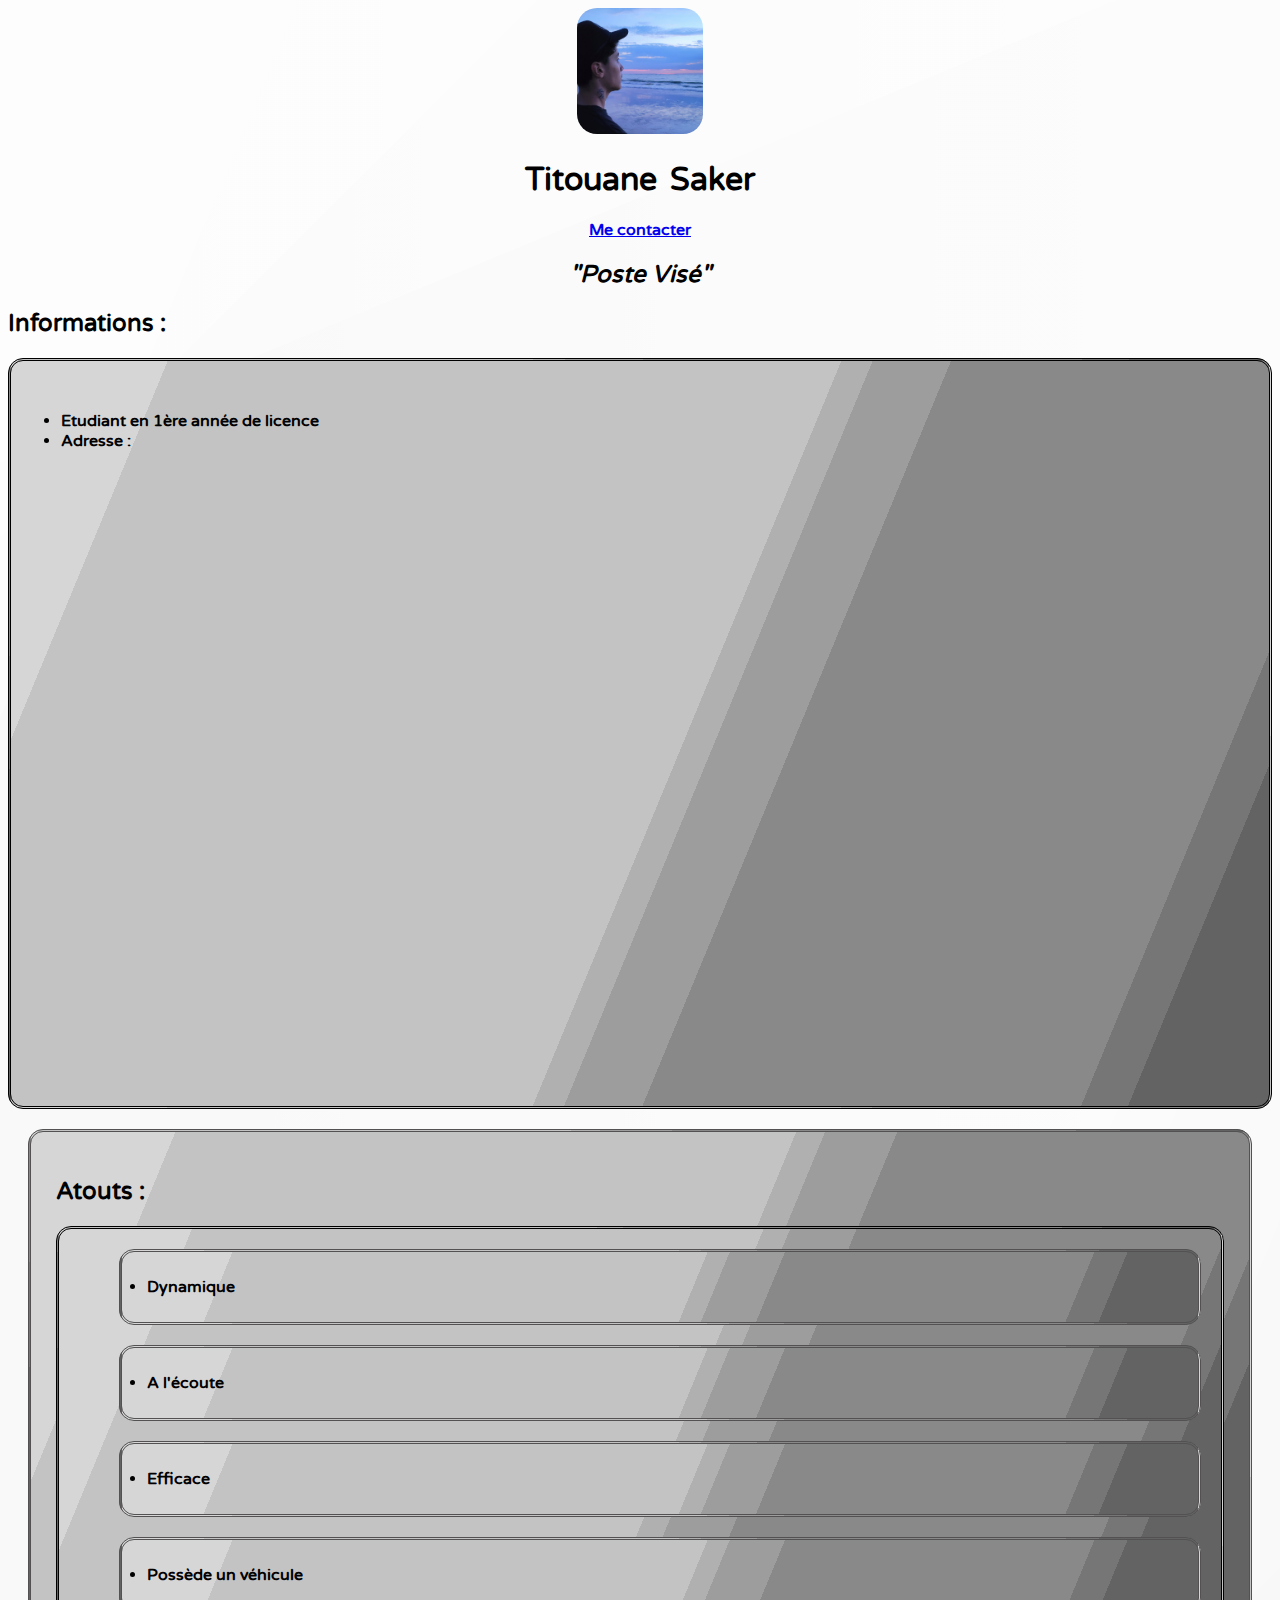
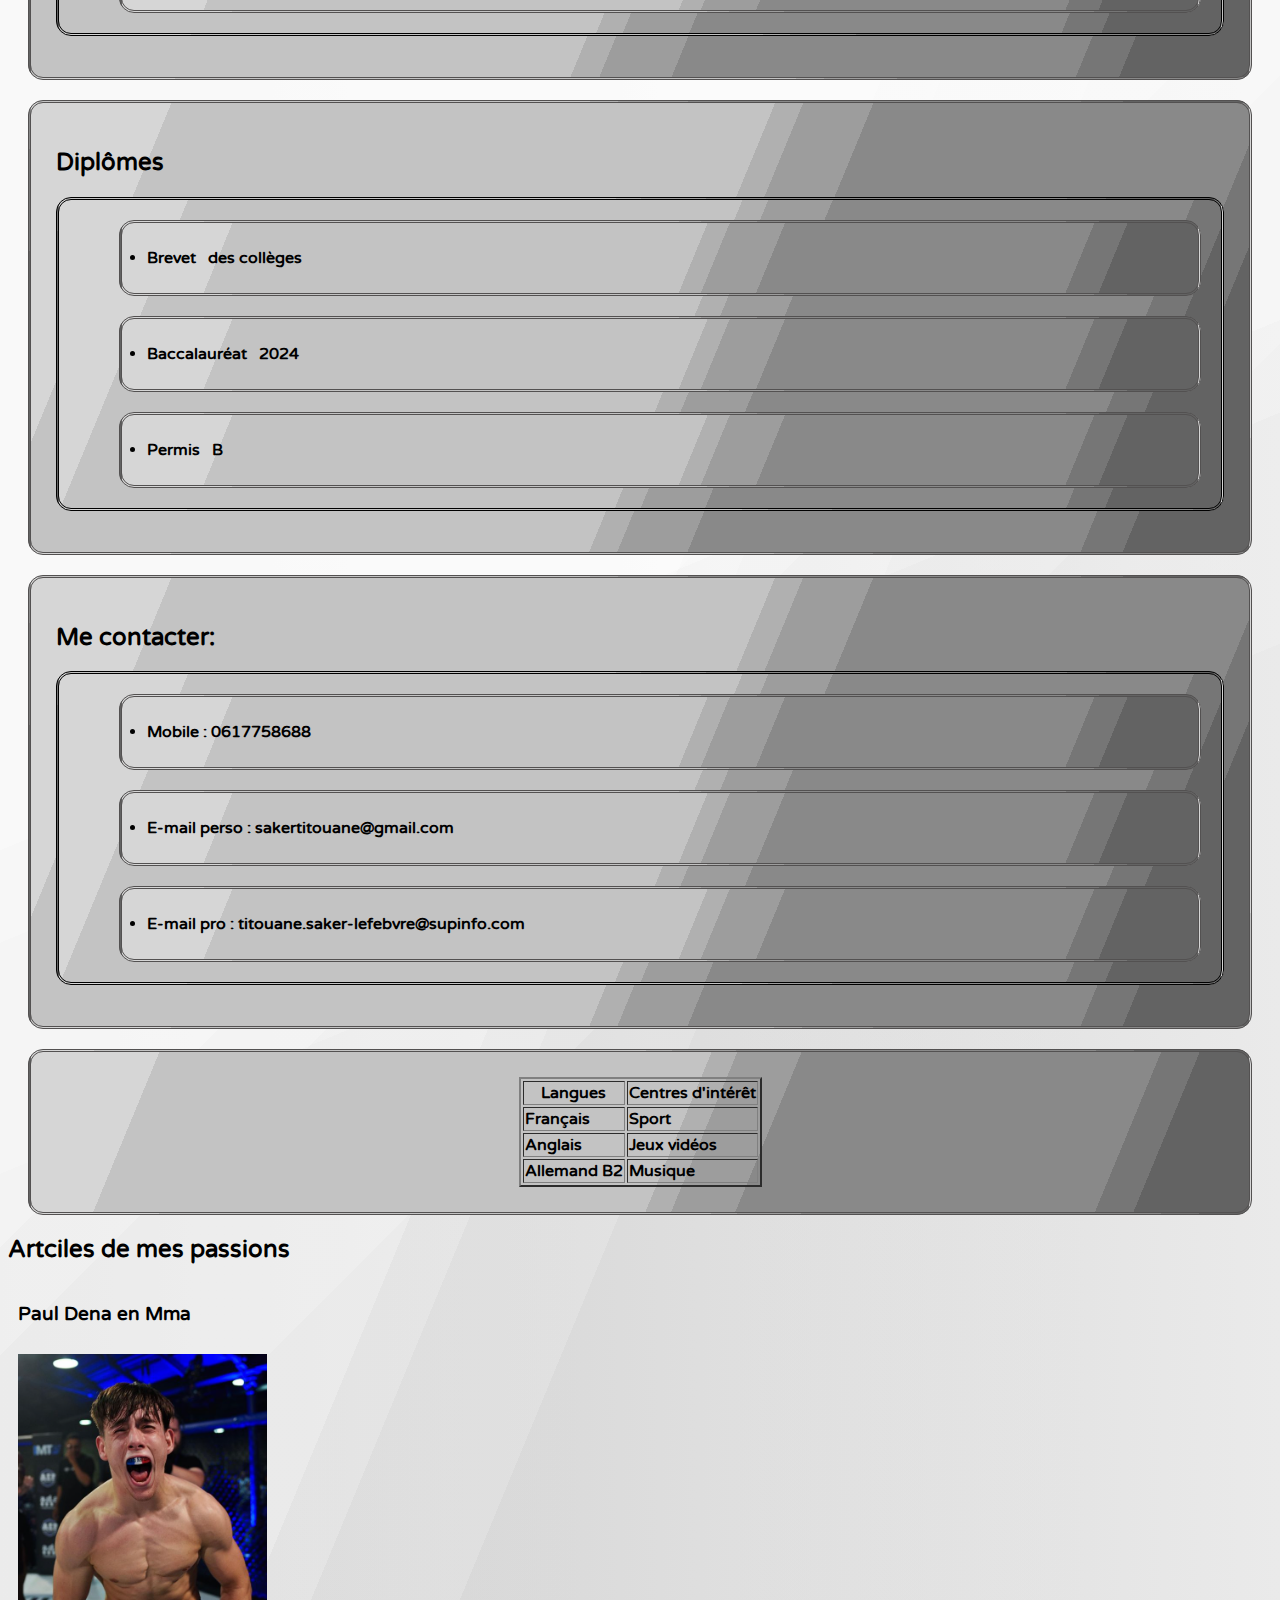
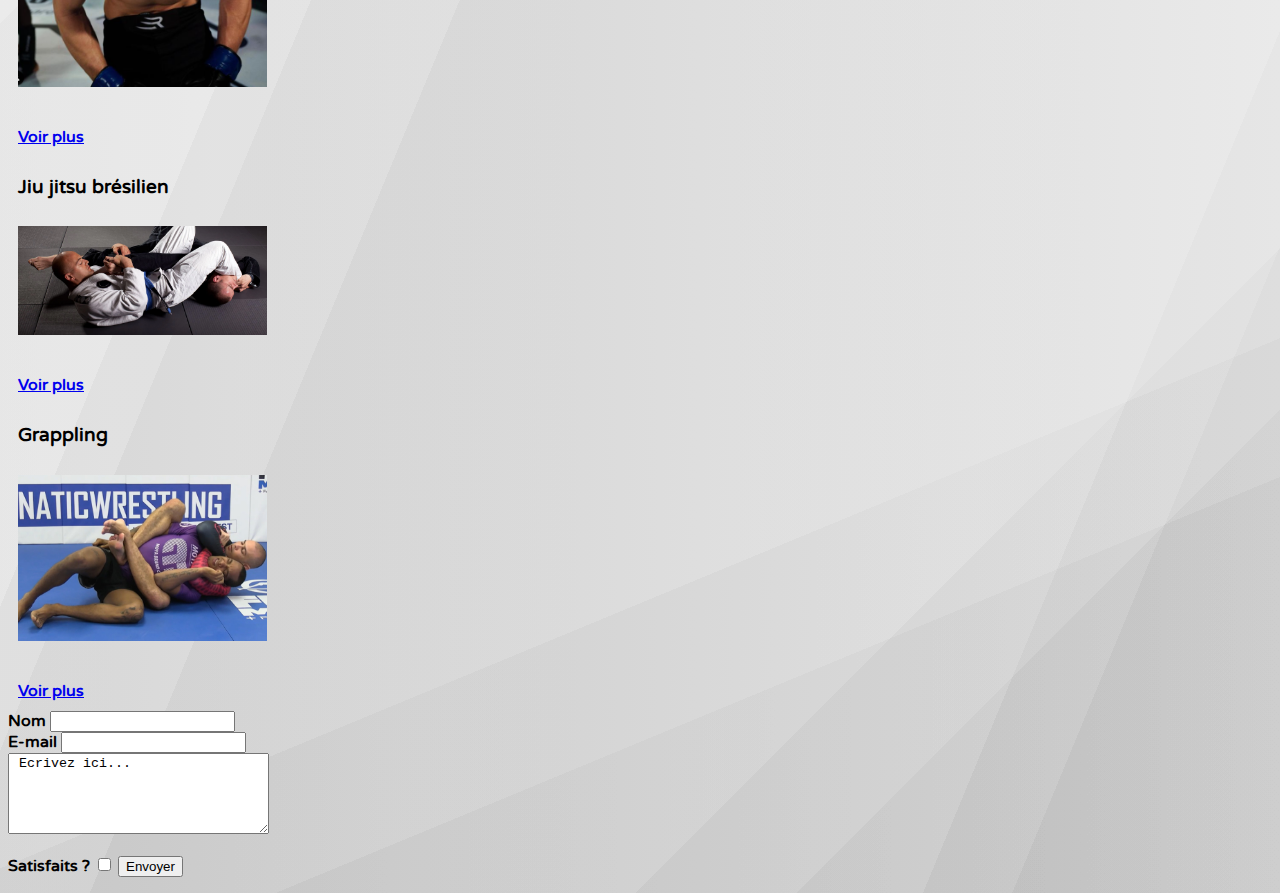
<file: index.html>
<!DOCTYPE html>
<html lang="fr">

<head>
    <meta charset="UTF-8">
    <meta name="viewport" content="width=device-width, initial-scale=1.0">
    <link rel="stylesheet" href="./css/style.css">
    <title>CV de Titouane Saker</title>
</head>

<body>
    <center>
        <header>
            <img src="./assets/imgs/Pdp_insta.jpg" width="10%" alt="Photo de profil de Titouane " id="pdp">
            <h1><b>Titouane Saker</h1>
            <p><a href="#form" title="lien vers formulaire pour contacter Titouane">Me contacter</a></p>
            <h2><i>"Poste Visé"</i></h2>
        </header>
    </center>
   
    <section>
        <h2>Informations :</h2>
        <ul class="description" id="fin">
            <li> Etudiant en 1ère année de licence </li>
            <li>Adresse : <div style="width: 100%"><iframe width="50%" height="600" frameborder="0" scrolling="no"
                        marginheight="0" marginwidth="0" src="https://maps.app.goo.gl/rwqWG4dk6RQQqAHV6"                            href="https://www.gps.ie/">gps systems</a></iframe></div>
            </li>
        </ul>
    </section>
        <section>
            <div id="atouts">
                <h2>Atouts :</h2>
                <ul>
                    <div class="box_atouts">
                        <li>Dynamique</li>
                    </div>
                    <div class="box_atouts">
                        <li>A l'écoute</li>
                    </div>
                    <div class="box_atouts">
                        <li>Efficace</li>
                    </div>
                    <div class="box_atouts">
                        <li>Possède un véhicule</li>
                    </div>
                </ul>
            </div>
        </section>
    <section>
        <div id="diplomes">
            <h2>Diplômes</h2>
            <ul>
                <div class="box_diplomes">
                    <li>Brevet &nbsp; des collèges</li>
                </div>
                <div class="box_diplomes">
                    <li>Baccalauréat &nbsp; 2024</li>
                </div>
                <div class="box_diplomes">
                    <li>Permis &nbsp; B</li>
                </div>
            </ul>
        </div>

        <section>
            <div id="contacts">
                <h2>Me contacter:</h2>
                <ul>
                    <div class="box_contacts">
                        <li>Mobile : 0617758688</li>
                    </div>
                    <div class="box_contacts">
                        <li>E-mail perso : sakertitouane@gmail.com</li>
                    </div>
                    <div class="box_contacts">
                        <li>E-mail pro : titouane.saker-lefebvre@supinfo.com</li>
                    </div>
                </ul>
            </div>
        </section>
        <!--<section>
            <form action="" method="get"></form>
            <div>
                <label for="name">Nom : </label>
                <input type="text" name="name" id="name" required />
            </div>
            <div>
                <label for="email">E-mail : </label>
                <input type="email" name="email" id="email" required>
            </div>
            <label for="message">Message</label>
            <textarea name="message" id="message" cols="30" rows="5">Ecrivez ici... </textarea>
            <div>
                <input type="submit" value="Envoyer">
            </div>
            </form>
        </section>-->
    
        <!--&copy; &trade; &reg;
        &#169-->

    </section>
    <div id="tableau">
        <center>
            <table border="2">
                <thead>
                    <tr>
                        <th> Langues </th>
                        <th> Centres d'intérêt </th>
                    </tr>
                </thead>
                <tbody>
                    <tr>
                        <td> Français </td>
                        <td> Sport </td>
                    </tr>
                    <tr>
                        <td> Anglais </td>
                        <td> Jeux vidéos </td>
                    </tr>
                    <tr>
                        <td>Allemand B2</td>
                        <td>Musique </td>
                    </tr>
                </tbody>
        </center>
        </table>
    </div>

    <section>
    
        <div id="wrapper">
            <h2>Artciles de mes passions</h2>
            <div class="wrapper">
                <h3>Paul Dena en Mma</h3>
                <img src="./assets/articles/paul dena.webp" width="20%" alt="Image de Paul Denis Navero">
                <br><a href="./Mma.html" title="lien vers une pae dédiée au mma">Voir plus</a>
            </div>
            <div class="wrapper">
                <h3>Jiu jitsu brésilien</h3>
                <img src="./assets/articles/bjj.webp" width="20%" alt="Image clef de bras en jiu jitsu bresilien">
                <br><a href="./Html avancé.html" title="lien vers une page dédiée au Jiu jitsu brésilien">Voir plus</a>
            </div>
            <div class="wrapper">
                <h3>Grappling</h3>
                <img src="./assets/articles/grappling_etranglement.jpg" width="20%" alt="Image étranglement arrière en grappling">
                <br><a href="./Grappling.html" title="lien vers une page dédiée au Grappling">Voir plus</a>
            </div>
        </div>
    </section>
    <form action="" id="form"></form>
    <form action="https://api.web3forms.com/submit" method="POST">

        <!-- Replace with your Access Key -->
        <input type="hidden" name="access_key" value="681618d9-b2bb-4ae0-83b7-134ce528aa47">

        <!-- Form Inputs. Each input must have a name="" attribute -->
        <div>
            <label for="name">Nom</label>
            <input type="text" name="name" id="name" required>
        </div>
        <div>
            <label for="email">E-mail</label>
            <input type="email" name="email" id="email" required>
        </div>
        <textarea name="message" id="message" rows="5" cols="30"> Ecrivez ici... </textarea>

        <!-- Honeypot Spam Protection -->
        <input type="checkbox" name="botcheck" class="hidden" style="display: none;">

        <!-- Custom Confirmation / Success Page -->
        <!-- <input type="hidden" name="redirect" value="https://mywebsite.com/thanks.html"> -->
        <p>Satisfaits ? <input type="checkbox" id="id" required> <button type="submit">Envoyer </button>
        </p>
    </form>
    <!-- label for="check"
    <footer>pied de Page</footer>
    <details>
        <summary> Details avec fleche </summary>
        <p>J'aime le sport</p>
    </details>-->
</body>

</html>

<!--commentaire-->
</file>
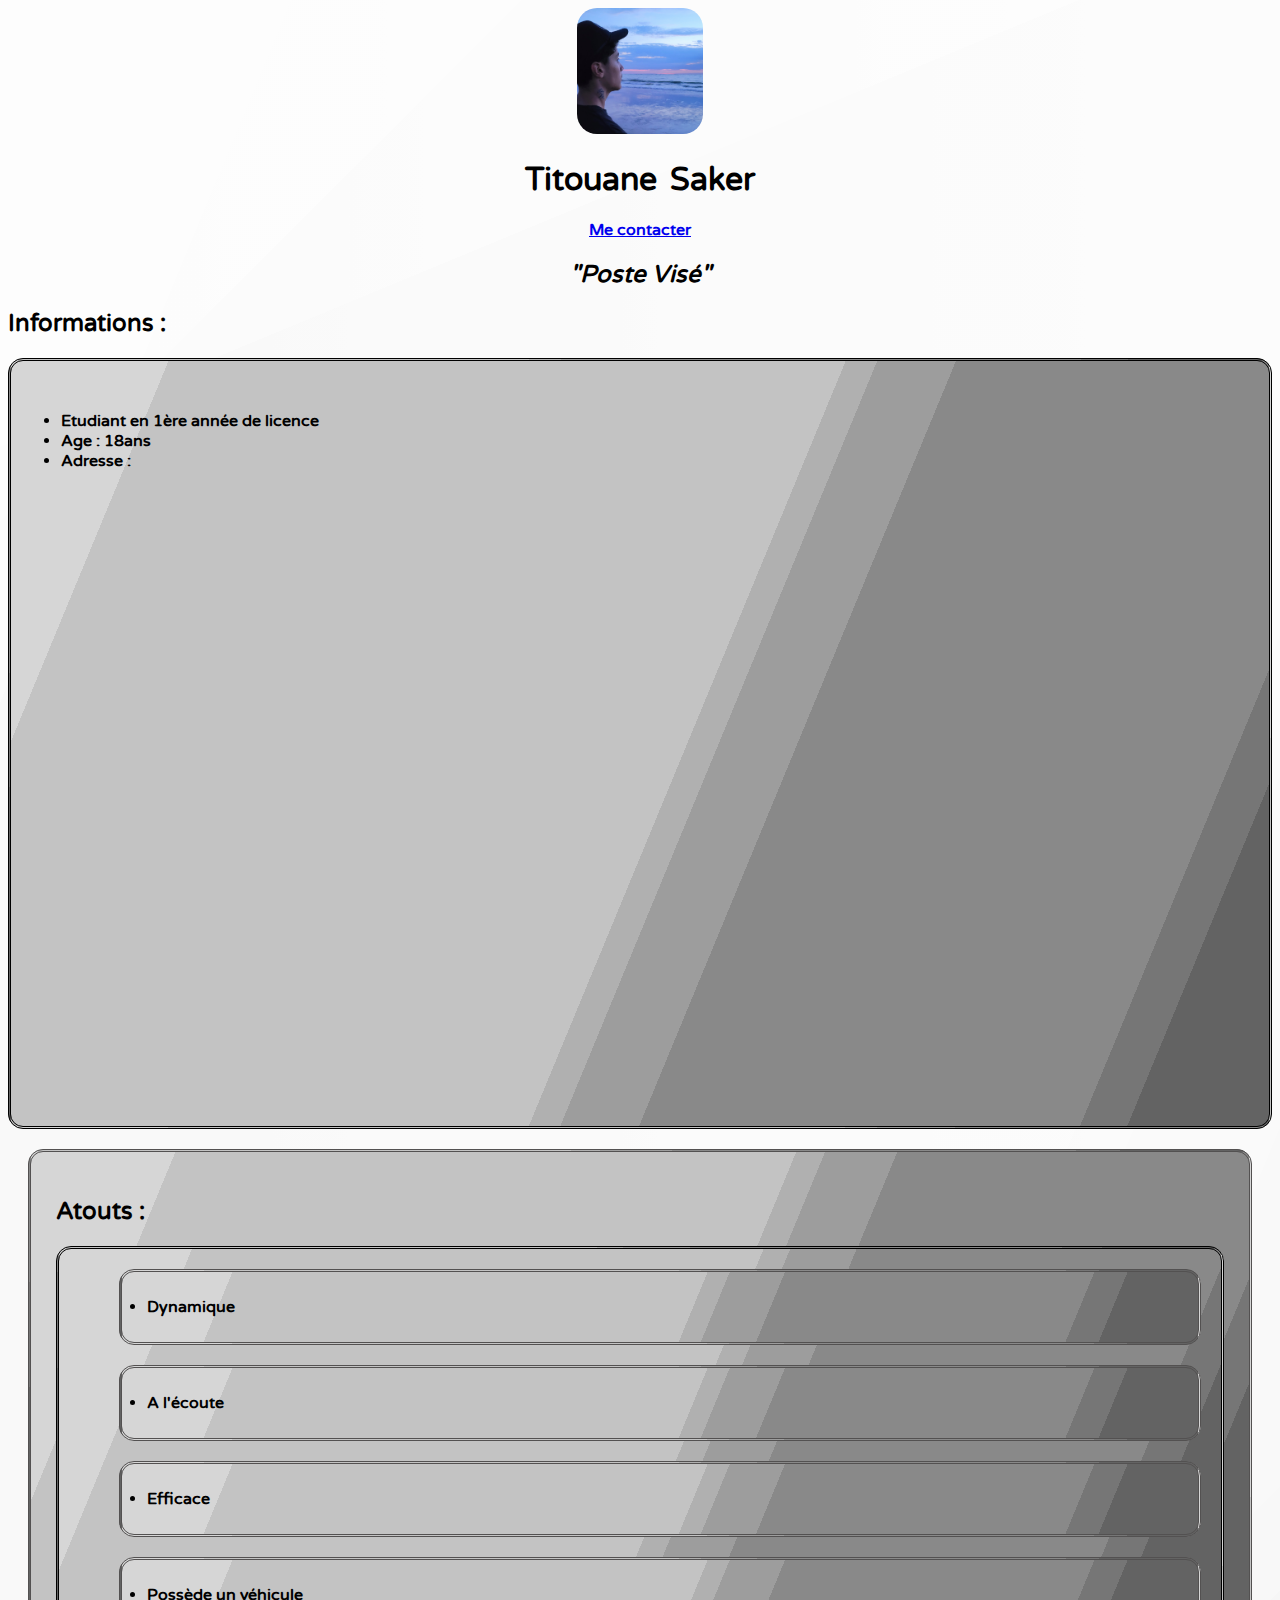
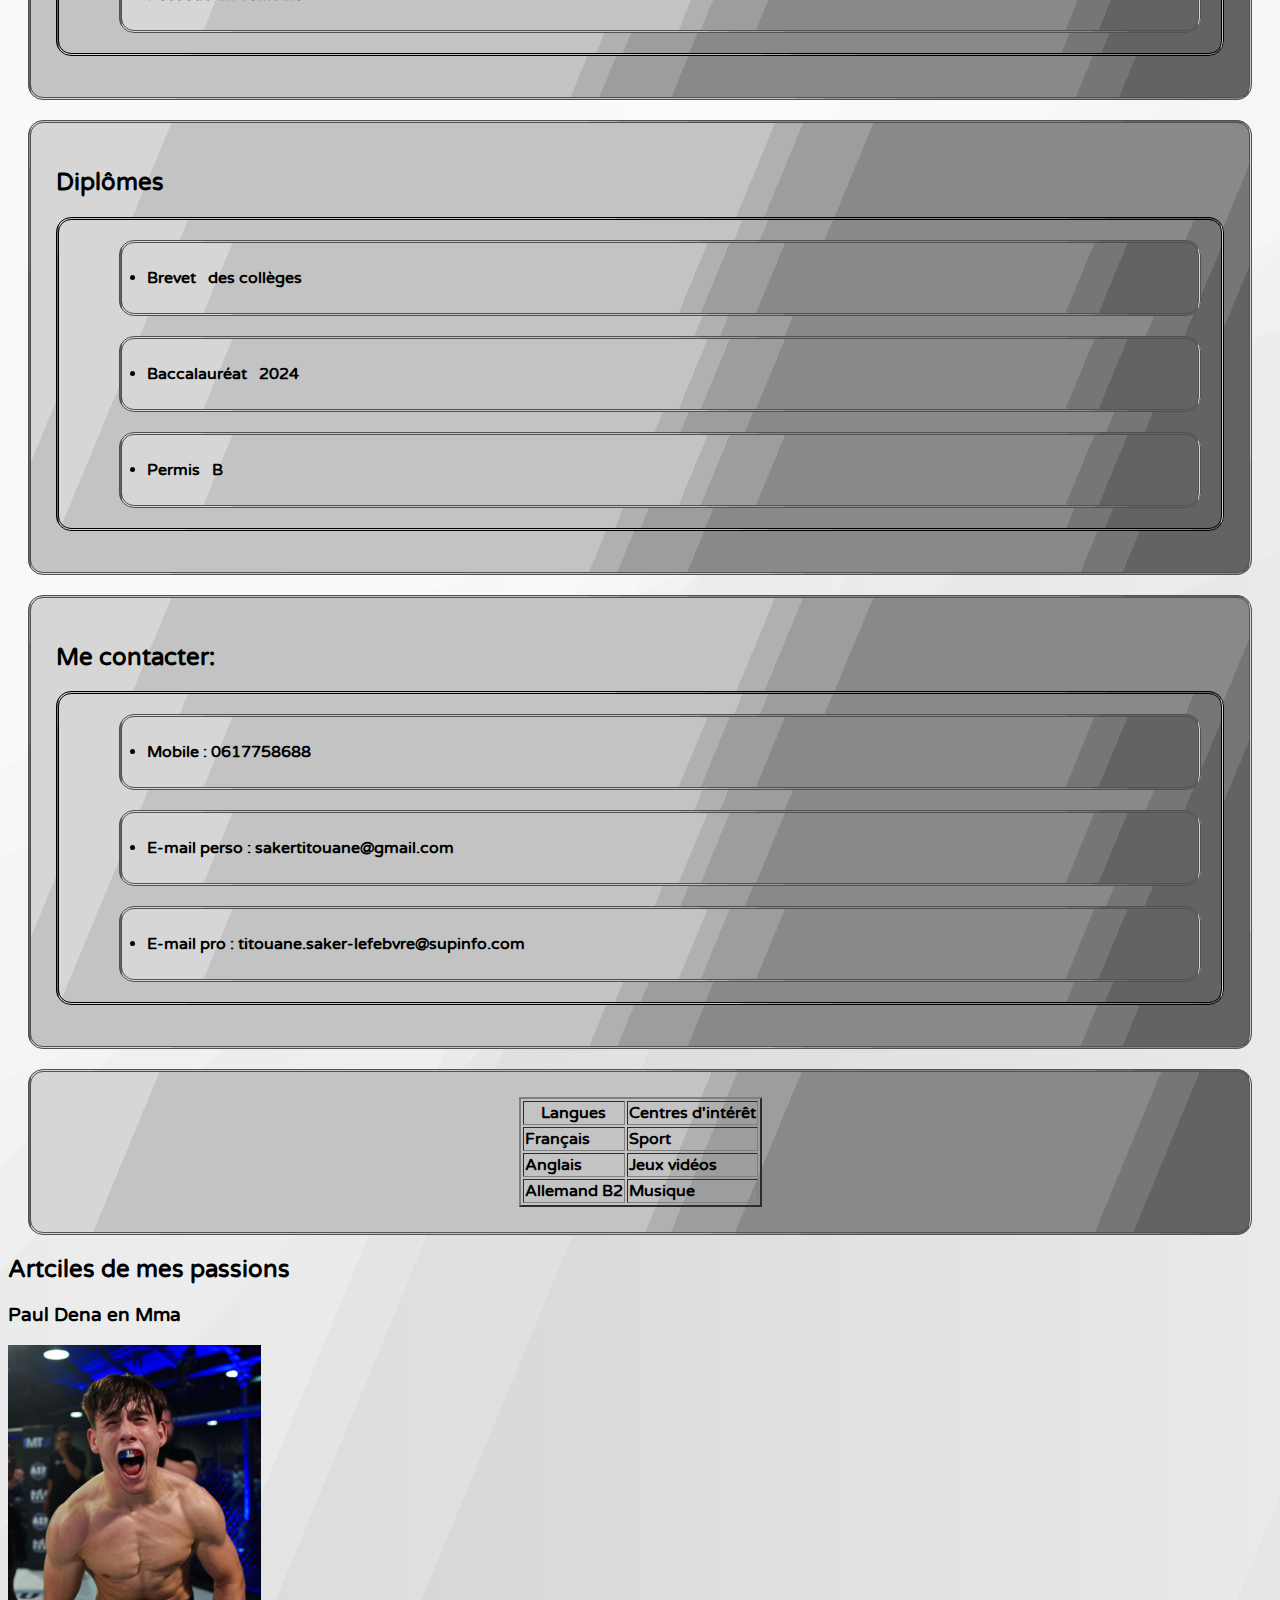
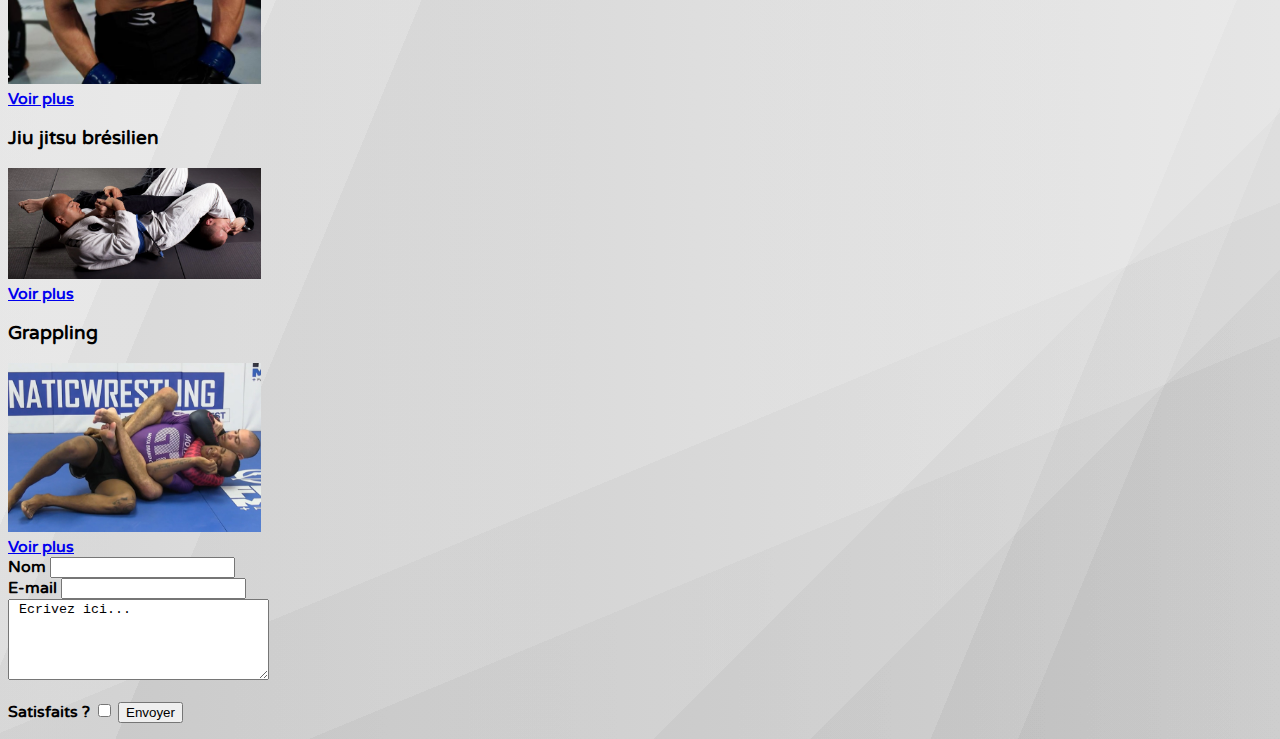
<file: demonstration.html>
<!DOCTYPE html>
<html lang="en">

<head>
    <meta charset="UTF-8">
    <meta name="viewport" content="width=device-width, initial-scale=1.0">
    <link rel="stylesheet" href="./css/style.css">
    <title>CV de Titouane Saker</title>
</head>

<body>
    <center>
        <header>
            <img src="./assets/imgs/Pdp_insta.jpg" width="10%" alt="Photo de profil" id="pdp">
            <h1><b>Titouane Saker</h1>
            <p><a href="#form">Me contacter</a></p>
            <h2><i>"Poste Visé"</i></h2>
        </header>
    </center>
   
    <section>
        <h2>Informations :</h2>
        <ul class="description" id="fin">
            <li> Etudiant en 1ère année de licence </li>
            <li>Age : 18ans</li>
            <li>Adresse : <div style="width: 100%"><iframe width="50%" height="600" frameborder="0" scrolling="no"
                        marginheight="0" marginwidth="0"
                        src="https://maps.google.com/maps?width=100%25&amp;height=600&amp;hl=en&amp;q=2boulevard%20Marechal%20Juin+(My%20Business%20Name)&amp;t=&amp;z=14&amp;ie=UTF8&amp;iwloc=B&amp;output=embed"><a
                            href="https://www.gps.ie/">gps systems</a></iframe></div>
            </li>
        </ul>
    </section>
    <section>
        <div id="atouts">
            <h2>Atouts :</h2>
            <ul>
                <div class="box_atouts">
                    <li>Dynamique</li>
                </div>
                <div class="box_atouts">
                    <li>A l'écoute</li>
                </div>
                <div class="box_atouts">
                    <li>Efficace</li>
                </div>
                <div class="box_atouts">
                    <li>Possède un véhicule</li>
                </div>
            </ul>
        </div>
    </section>
    <section>
        <div id="diplomes">
            <h2>Diplômes</h2>
            <ul>
                <div class="box_diplomes">
                    <li>Brevet &nbsp; des collèges</li>
                </div>
                <div class="box_diplomes">
                    <li>Baccalauréat &nbsp; 2024</li>
                </div>
                <div class="box_diplomes">
                    <li>Permis &nbsp; B</li>
                </div>
            </ul>
        </div>

        <section>
            <div id="contacts">
                <h2>Me contacter:</h2>
                <ul>
                    <div class="box_contacts">
                        <li>Mobile : 0617758688</li>
                    </div>
                    <div class="box_contacts">
                        <li>E-mail perso : sakertitouane@gmail.com</li>
                    </div>
                    <div class="box_contacts">
                        <li>E-mail pro : titouane.saker-lefebvre@supinfo.com</li>
                    </div>
                </ul>
            </div>
        </section>
        <!--<section>
            <form action="" method="get"></form>
            <div>
                <label for="name">Nom : </label>
                <input type="text" name="name" id="name" required />
            </div>
            <div>
                <label for="email">E-mail : </label>
                <input type="email" name="email" id="email" required>
            </div>
            <label for="message">Message</label>
            <textarea name="message" id="message" cols="30" rows="5">Ecrivez ici... </textarea>
            <div>
                <input type="submit" value="Envoyer">
            </div>
            </form>
        </section>-->
    
        <!--&copy; &trade; &reg;
        &#169-->

    </section>
    <div id="tableau">
        <center>
            <table border="2">
                <thead>
                    <tr>
                        <th> Langues </th>
                        <th> Centres d'intérêt </th>
                    </tr>
                </thead>
                <tbody>
                    <tr>
                        <td> Français </td>
                        <td> Sport </td>
                    </tr>
                    <tr>
                        <td> Anglais </td>
                        <td> Jeux vidéos </td>
                    </tr>
                    <tr>
                        <td>Allemand B2</td>
                        <td>Musique </td>
                    </tr>
                </tbody>
        </center>
        </table>
    </div>

    <section>
        <div id="articles">
            <h2>Artciles de mes passions</h2>
            <div class="box_articles">
                <h3>Paul Dena en Mma</h3>
                <img src="./assets/articles/paul dena.webp" width="20%" alt="Image de Paul Dena">
                <br><a href="./Mma.html">Voir plus</a>
            </div>
            <div class="box_articles">
                <h3>Jiu jitsu brésilien</h3>
                <img src="./assets/articles/bjj.webp" width="20%" alt="Image de jiu jitsu bresilien">
                <br><a href="./Html avancé.html">Voir plus</a>
            </div>
            <div class="box_articles">
                <h3>Grappling</h3>
                <img src="./assets/articles/grappling_etranglement.jpg" width="20%" alt="Image étranglement grappling">
                <br><a href="./Grappling.html">Voir plus</a>
            </div>
        </div>
    </section>
    <form action="" id="form"></form>
    <form action="https://api.web3forms.com/submit" method="POST">

        <!-- Replace with your Access Key -->
        <input type="hidden" name="access_key" value="681618d9-b2bb-4ae0-83b7-134ce528aa47">

        <!-- Form Inputs. Each input must have a name="" attribute -->
        <div>
            <label for="name">Nom</label>
            <input type="text" name="name" required>
        </div>
        <div>
            <label for="email">E-mail</label>
            <input type="email" name="email" required>
        </div>
        <textarea name="message" id="message" rows="5" cols="30"> Ecrivez ici... </textarea>

        <!-- Honeypot Spam Protection -->
        <input type="checkbox" name="botcheck" class="hidden" style="display: none;">

        <!-- Custom Confirmation / Success Page -->
        <!-- <input type="hidden" name="redirect" value="https://mywebsite.com/thanks.html"> -->
        <p>Satisfaits ? <input type="checkbox" id="id" required> <button type="submit">Envoyer</button>
        </p>
    </form>
    <!-- label for="check"
    <footer>pied de Page</footer>
    <details>
        <summary> Details avec fleche </summary>
        <p>J'aime le sport</p>
    </details>-->
</body>

</html>

<!--commentaire-->
</file>
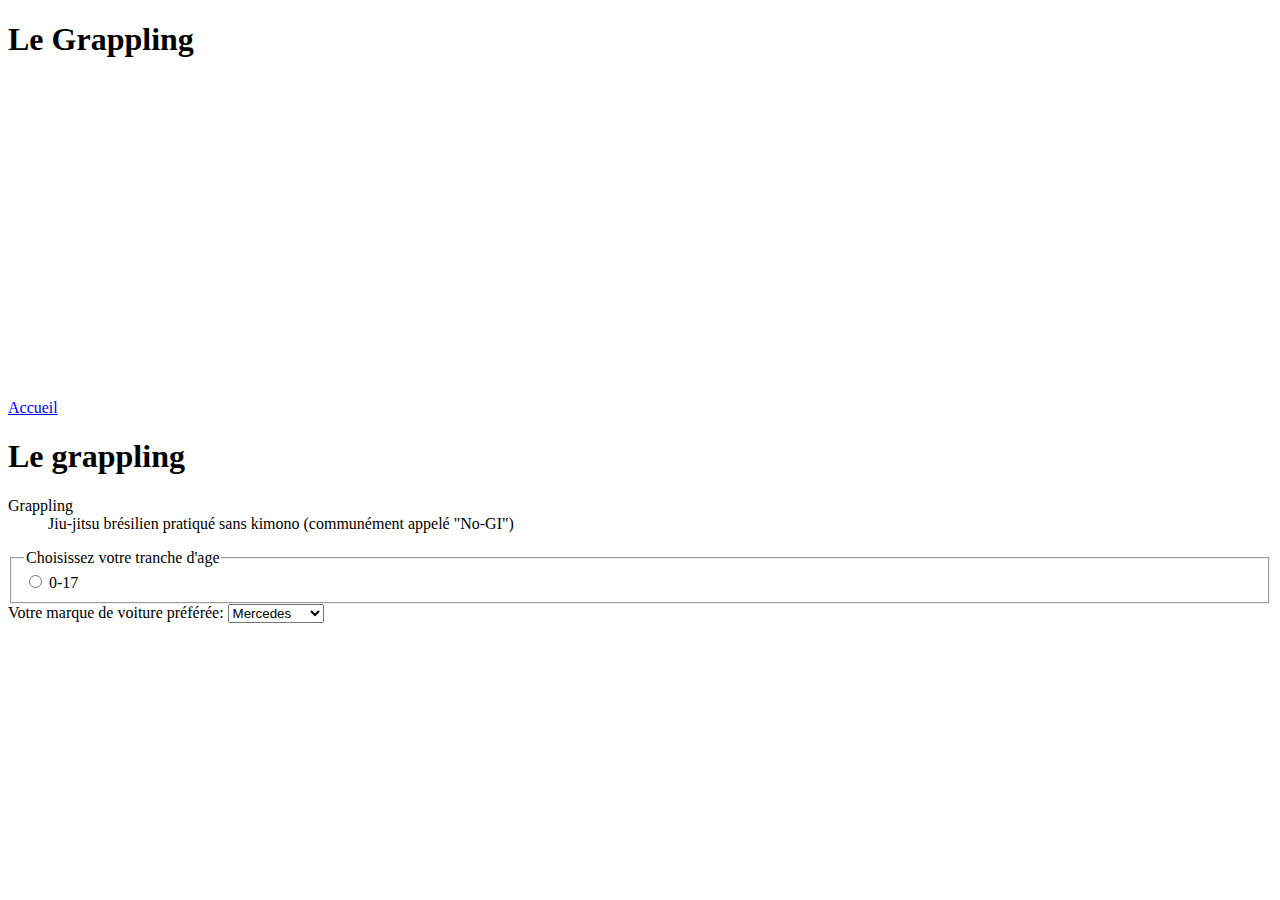
<file: Grappling.html>
<!DOCTYPE html>
<html lang="fr">
<head>
    <meta charset="UTF-8">
    <meta name="viewport" content="width=device-width, initial-scale=1.0">
    <title>Grappling_page</title>
</head>
<body>
    <h1>Le Grappling</h1>
    <iframe width="560" height="315" src="https://www.youtube.com/embed/VdvzKLjdd8c?si=lc4TpmWJ9FxcXLrR" title="YouTube video player" frameborder="0" allow="accelerometer; autoplay; clipboard-write; encrypted-media; gyroscope; picture-in-picture; web-share" referrerpolicy="strict-origin-when-cross-origin" allowfullscreen></iframe>
    <br><a href="./index.html">Accueil</a>
    <h1>Le grappling</h1>
    <dl>
        <dt>Grappling</dt>
        <dd>Jiu-jitsu brésilien pratiqué sans kimono (communément appelé "No-GI")</dd>
    </dl>
    <form>
        <fieldset>
            <legend>Choisissez votre tranche d'age</legend>
            <input type="radio" id="age-0-17" name="age" value="child"/>
            <label for="age-0-17">0-17</label>
        </fieldset>
    </form>
    <form>
        <label for="cars">Votre marque de voiture préférée:</label>
        <select name="cars" id="cars">

        <optgroup><label for="Voitures Allemandes">
            <option value="Mercedes">Mercedes</option>
            <option value="Audi">Audi</option>
        </optgroup>
    </select>
    </form>
</body>
</html>
</file>
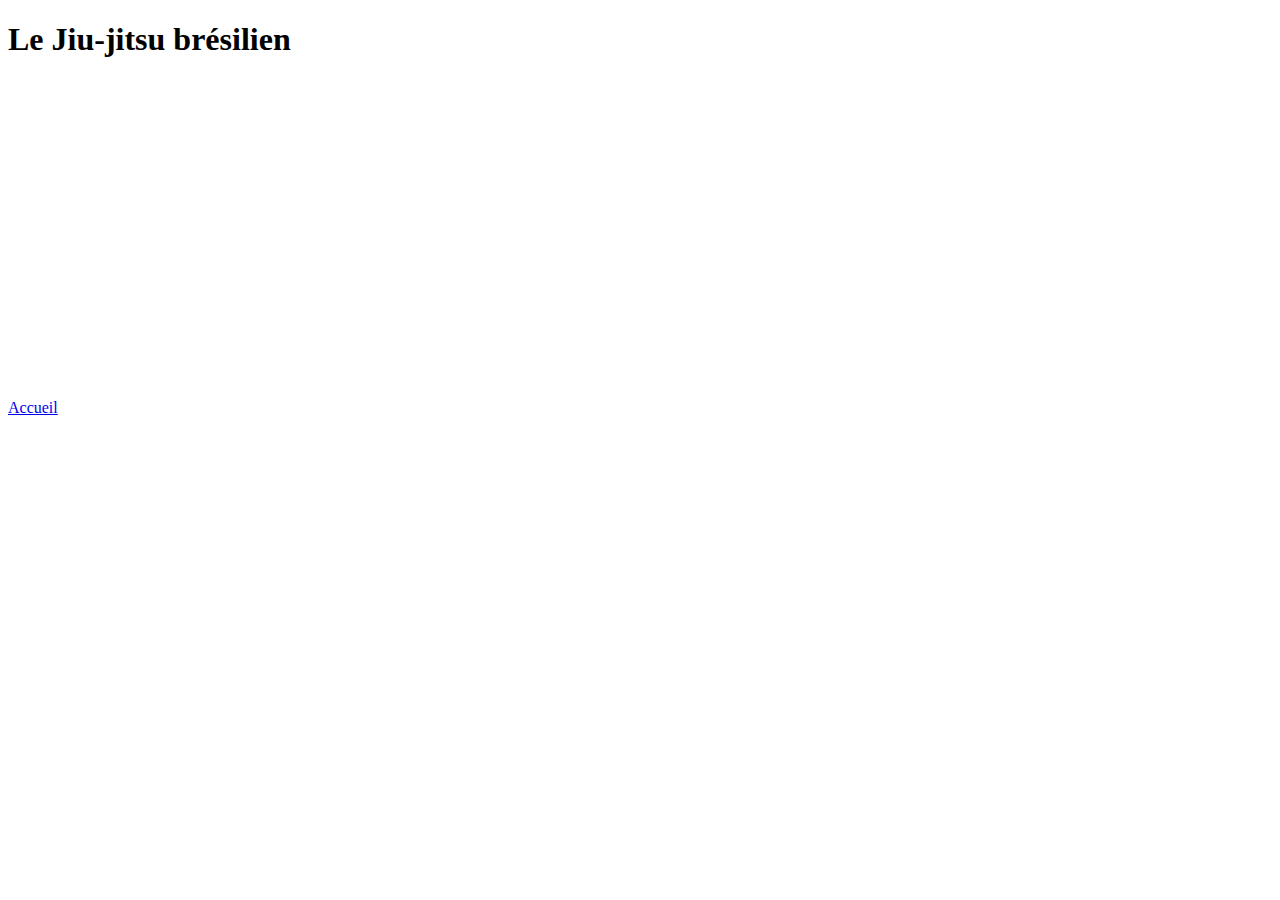
<file: Html avancé.html>
<!DOCTYPE html>
<html lang="fr">
<head>
    <meta charset="UTF-8">
    <meta name="viewport" content="width=device-width, initial-scale=1.0">
    <title>Jjb</title>
</head>
<body>
    <header>
        <h1>Le Jiu-jitsu brésilien</h1>
        <iframe width="560" height="315" src="https://www.youtube.com/embed/m6V48jZq7vM?si=fH4dB2SWW-1CwR1W" title="YouTube video player" frameborder="0" allow="accelerometer; autoplay; clipboard-write; encrypted-media; gyroscope; picture-in-picture; web-share" referrerpolicy="strict-origin-when-cross-origin" allowfullscreen></iframe>
    </header>
    <a href="./index.html">Accueil</a>
</body>
</html>
</file>
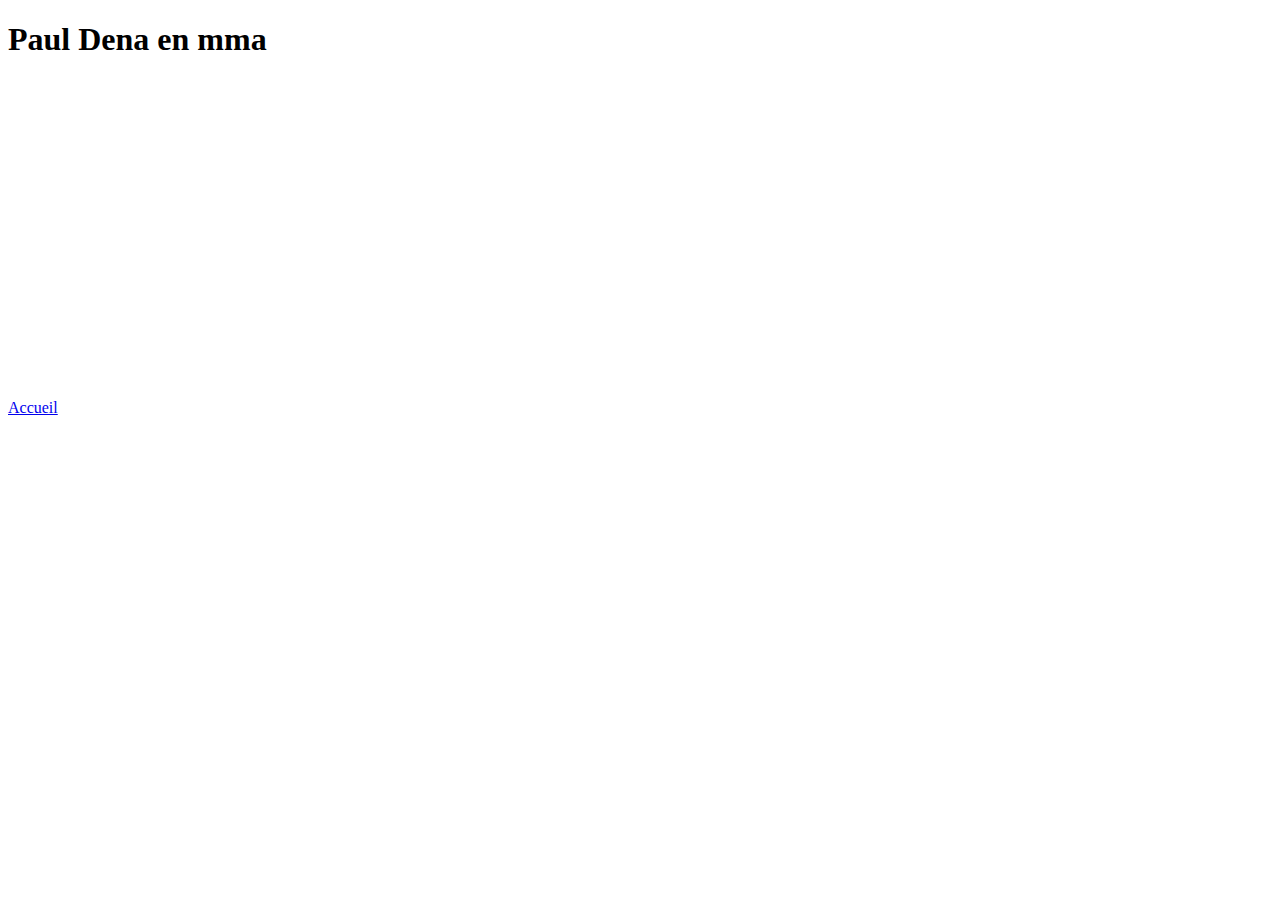
<file: Mma.html>
<!DOCTYPE html>
<html lang="fr">
<head>
    <meta charset="UTF-8">
    <meta name="viewport" content="width=device-width, initial-scale=1.0">
    <title>Mma : Mixed martial art</title>
</head>
<body>
    <header>
        <h1>Paul Dena en mma</h1>
    <iframe width="560" height="315" src="https://www.youtube.com/embed/Zpxqq-cdENc?si=pug0zpxBTuvL1CjV" title="YouTube video player" frameborder="0" allow="accelerometer; autoplay; clipboard-write; encrypted-media; gyroscope; picture-in-picture; web-share" referrerpolicy="strict-origin-when-cross-origin" allowfullscreen></iframe>
    </header>
    <article>
            <li><a href="./index.html">Accueil</a></li>
    </article>
</body> 
</html>
</file>
<file: css/style.css>
@import url('https://fonts.googleapis.com/css2?family=Varela+Round&display=swap');

#pdp {
    border-radius: 20px;
    justify-self: end;

}

body {
    --maqua-color: rgb(171, 202, 217);
    background-image: linear-gradient(112.5deg, rgb(214, 214, 214) 0%, rgb(214, 214, 214) 10%, rgb(195, 195, 195) 10%, rgb(195, 195, 195) 53%, rgb(176, 176, 176) 53%, rgb(176, 176, 176) 55%, rgb(157, 157, 157) 55%, rgb(157, 157, 157) 60%, rgb(137, 137, 137) 60%, rgb(137, 137, 137) 88%, rgb(118, 118, 118) 88%, rgb(118, 118, 118) 91%, rgb(99, 99, 99) 91%, rgb(99, 99, 99) 100%), linear-gradient(157.5deg, rgb(214, 214, 214) 0%, rgb(214, 214, 214) 10%, rgb(195, 195, 195) 10%, rgb(195, 195, 195) 53%, rgb(176, 176, 176) 53%, rgb(176, 176, 176) 55%, rgb(157, 157, 157) 55%, rgb(157, 157, 157) 60%, rgb(137, 137, 137) 60%, rgb(137, 137, 137) 88%, rgb(118, 118, 118) 88%, rgb(118, 118, 118) 91%, rgb(99, 99, 99) 91%, rgb(99, 99, 99) 100%), linear-gradient(135deg, rgb(214, 214, 214) 0%, rgb(214, 214, 214) 10%, rgb(195, 195, 195) 10%, rgb(195, 195, 195) 53%, rgb(176, 176, 176) 53%, rgb(176, 176, 176) 55%, rgb(157, 157, 157) 55%, rgb(157, 157, 157) 60%, rgb(137, 137, 137) 60%, rgb(137, 137, 137) 88%, rgb(118, 118, 118) 88%, rgb(118, 118, 118) 91%, rgb(99, 99, 99) 91%, rgb(99, 99, 99) 100%), linear-gradient(90deg, rgb(195, 195, 195), rgb(228, 228, 228));
    background-blend-mode: overlay, overlay, overlay, normal;
    font-family: "Varela Round", sans-serif;
}

#fin {
    background-color: rgb(237, 237, 217);
    padding: 50px;
    border: 3px double black;

}

h1 {
    word-spacing: 5px;
}

#diplomes,
#atouts,
#contacts,
.box_atouts,
.box_contacts,
.box_diplomes,
#tableau{
    background-image: linear-gradient(112.5deg, rgb(214, 214, 214) 0%, rgb(214, 214, 214) 10%, rgb(195, 195, 195) 10%, rgb(195, 195, 195) 53%, rgb(176, 176, 176) 53%, rgb(176, 176, 176) 55%, rgb(157, 157, 157) 55%, rgb(157, 157, 157) 60%, rgb(137, 137, 137) 60%, rgb(137, 137, 137) 88%, rgb(118, 118, 118) 88%, rgb(118, 118, 118) 91%, rgb(99, 99, 99) 91%, rgb(99, 99, 99) 100%), linear-gradient(157.5deg, rgb(214, 214, 214) 0%, rgb(214, 214, 214) 10%, rgb(195, 195, 195) 10%, rgb(195, 195, 195) 53%, rgb(176, 176, 176) 53%, rgb(176, 176, 176) 55%, rgb(157, 157, 157) 55%, rgb(157, 157, 157) 60%, rgb(137, 137, 137) 60%, rgb(137, 137, 137) 88%, rgb(118, 118, 118) 88%, rgb(118, 118, 118) 91%, rgb(99, 99, 99) 91%, rgb(99, 99, 99) 100%), linear-gradient(135deg, rgb(214, 214, 214) 0%, rgb(214, 214, 214) 10%, rgb(195, 195, 195) 10%, rgb(195, 195, 195) 53%, rgb(176, 176, 176) 53%, rgb(176, 176, 176) 55%, rgb(157, 157, 157) 55%, rgb(157, 157, 157) 60%, rgb(137, 137, 137) 60%, rgb(137, 137, 137) 88%, rgb(118, 118, 118) 88%, rgb(118, 118, 118) 91%, rgb(99, 99, 99) 91%, rgb(99, 99, 99) 100%), linear-gradient(90deg, rgb(195, 195, 195), rgb(228, 228, 228));
    padding: 25px;
    border: 3px double rgb(83, 81, 81);
    border-radius: 15px;
    margin: 20px;
}

a:hover {
    text-decoration: underline rgb(44, 32, 206);
}

section ul {
    background-image: linear-gradient(112.5deg, rgb(214, 214, 214) 0%, rgb(214, 214, 214) 10%, rgb(195, 195, 195) 10%, rgb(195, 195, 195) 53%, rgb(176, 176, 176) 53%, rgb(176, 176, 176) 55%, rgb(157, 157, 157) 55%, rgb(157, 157, 157) 60%, rgb(137, 137, 137) 60%, rgb(137, 137, 137) 88%, rgb(118, 118, 118) 88%, rgb(118, 118, 118) 91%, rgb(99, 99, 99) 91%, rgb(99, 99, 99) 100%), linear-gradient(157.5deg, rgb(214, 214, 214) 0%, rgb(214, 214, 214) 10%, rgb(195, 195, 195) 10%, rgb(195, 195, 195) 53%, rgb(176, 176, 176) 53%, rgb(176, 176, 176) 55%, rgb(157, 157, 157) 55%, rgb(157, 157, 157) 60%, rgb(137, 137, 137) 60%, rgb(137, 137, 137) 88%, rgb(118, 118, 118) 88%, rgb(118, 118, 118) 91%, rgb(99, 99, 99) 91%, rgb(99, 99, 99) 100%), linear-gradient(135deg, rgb(214, 214, 214) 0%, rgb(214, 214, 214) 10%, rgb(195, 195, 195) 10%, rgb(195, 195, 195) 53%, rgb(176, 176, 176) 53%, rgb(176, 176, 176) 55%, rgb(157, 157, 157) 55%, rgb(157, 157, 157) 60%, rgb(137, 137, 137) 60%, rgb(137, 137, 137) 88%, rgb(118, 118, 118) 88%, rgb(118, 118, 118) 91%, rgb(99, 99, 99) 91%, rgb(99, 99, 99) 100%), linear-gradient(90deg, rgb(195, 195, 195), rgb(228, 228, 228));
    border-radius: 15px;
    border: 3px double black
}

.wrapper{
    display: grid;
    grid-template-columns: repart(auto-fit,minmax(250px,1fr));
    gap: 10px;
    margin: 10px;
}
</file>
